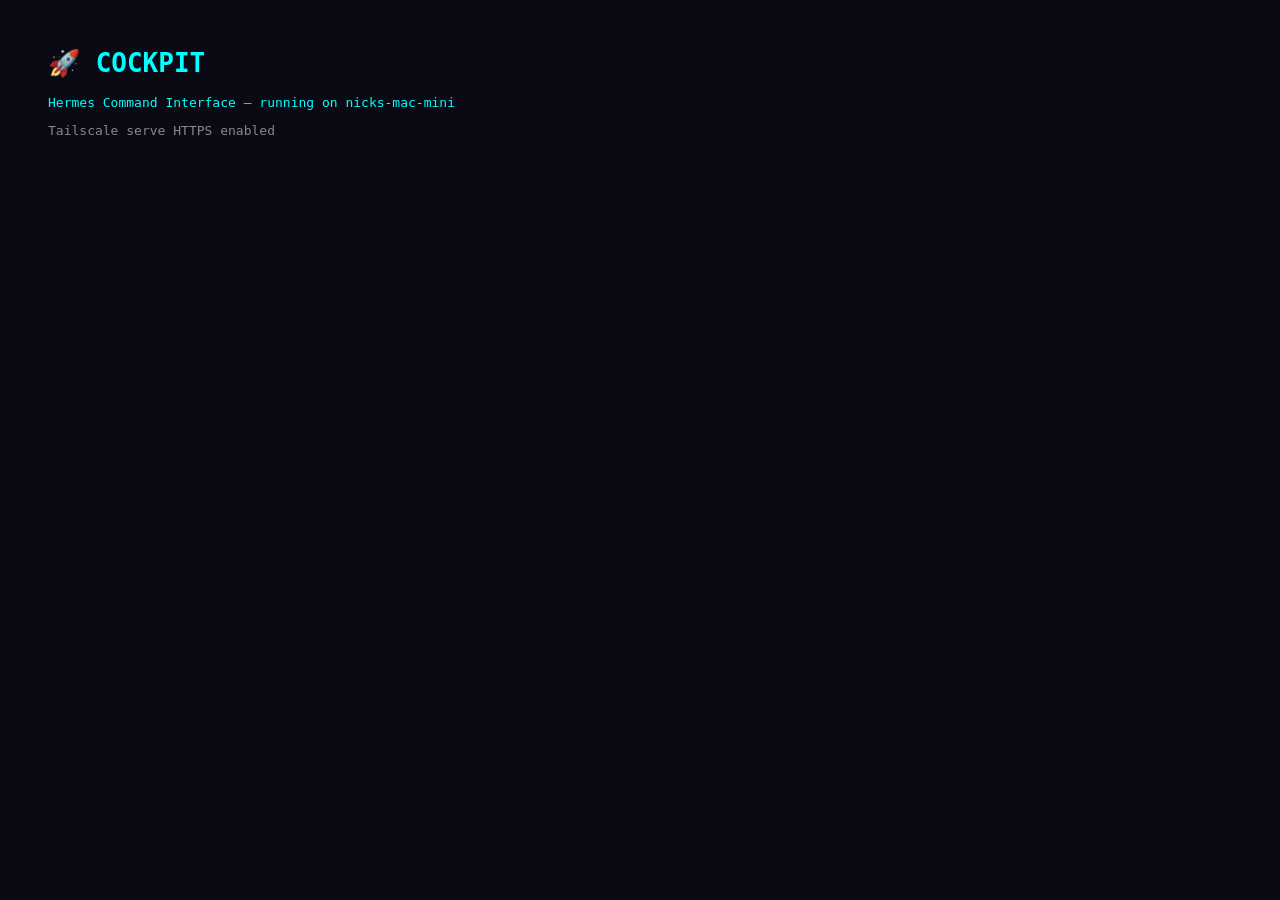
<file: web/index.html>
<html><body style='background:#0a0a14;color:#0ff;font-family:monospace;padding:40px'><h1>🚀 COCKPIT</h1><p>Hermes Command Interface — running on nicks-mac-mini</p><p style='color:#888'>Tailscale serve HTTPS enabled</p></body></html>
</file>
